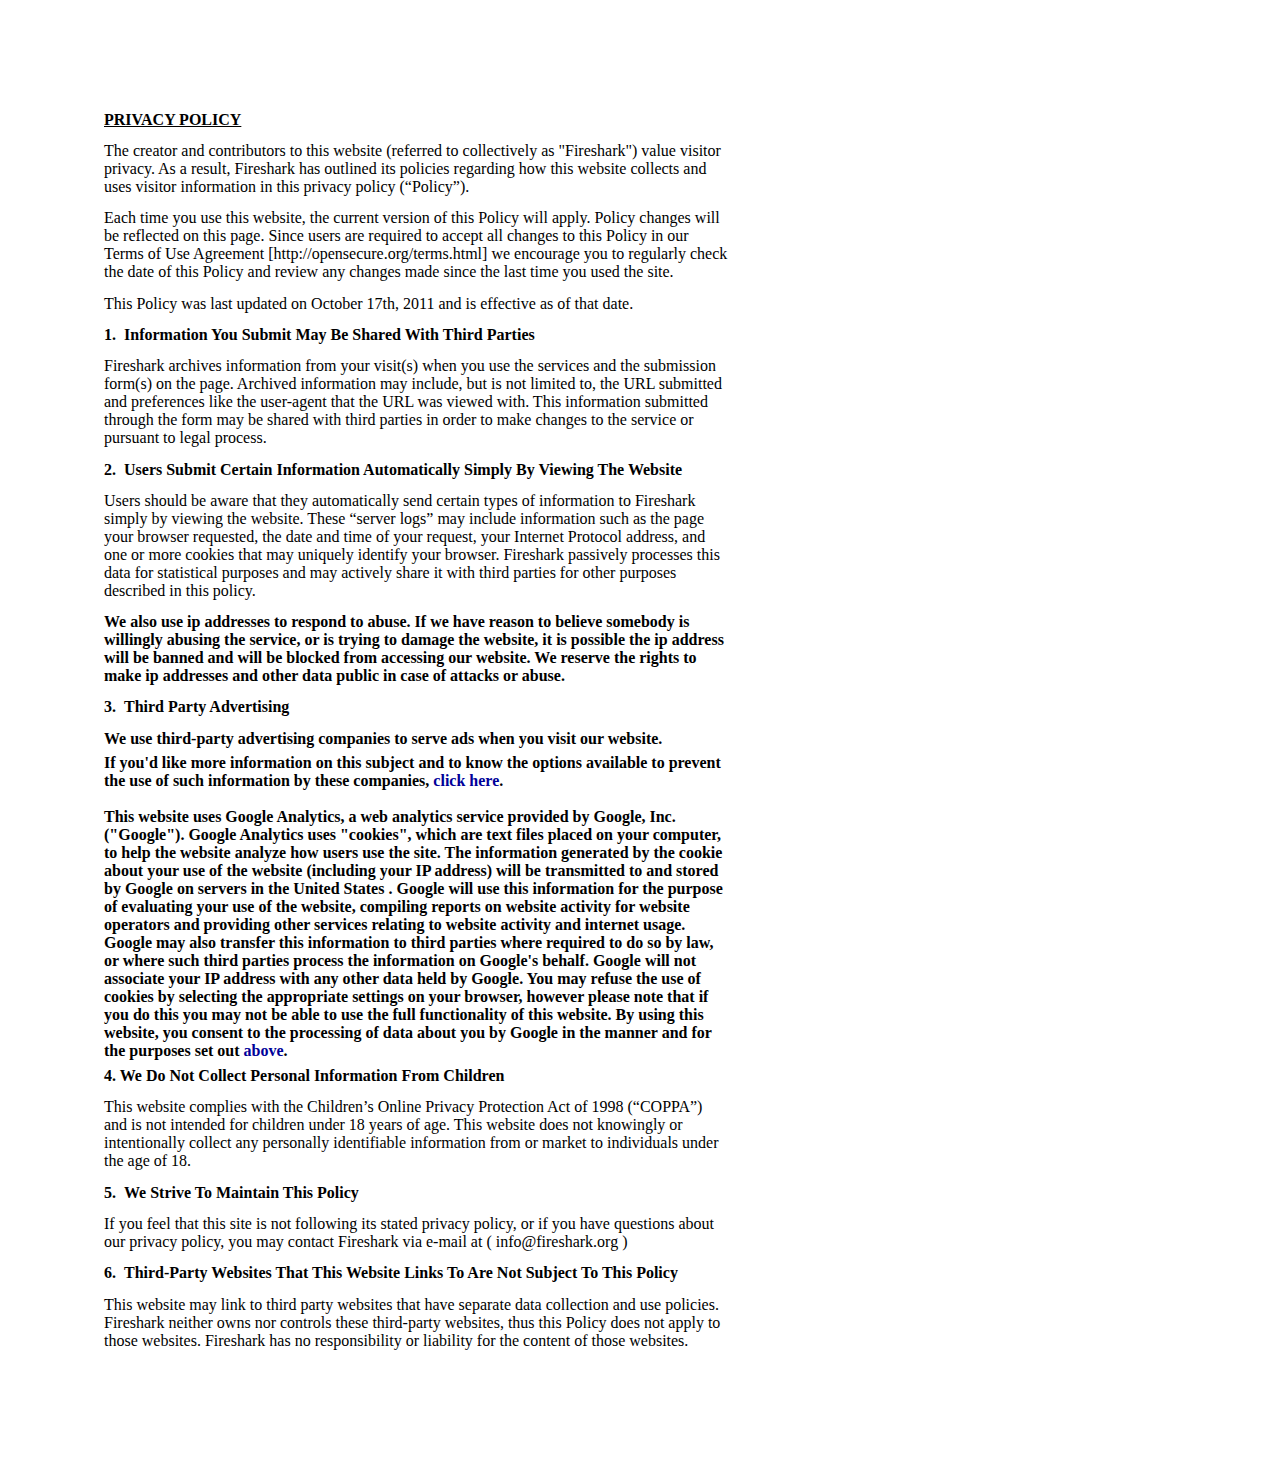
<file: web/www/privacy.html>
<style type="text/css">ol{margin:0;padding:0}p{margin:0}.c1{font-size:12pt;font-family:Times New Roman;font-weight:bold}.c3{width:468pt;background-color:#ffffff;padding:72pt 72pt 72pt 72pt}.c6{color:#000099;}.c2{padding-top:5pt;padding-bottom:5pt}.c5{color:inherit;text-decoration:inherit}.c4{font-size:12pt;font-family:Times New Roman}.c0{direction:ltr}.c7{text-decoration:underline}body{color:#000000;font-size:12pt;font-family:Times New Roman}h1{padding-top:12pt;line-height:1.0;text-align:center;color:#000000;font-size:16pt;font-family:Arial;font-weight:bold;padding-bottom:3pt}h2{padding-top:12pt;line-height:1.0;text-align:center;color:#000000;font-style:italic;font-size:14pt;font-family:Arial;font-weight:bold;padding-bottom:3pt}h3{padding-top:12pt;line-height:1.0;text-align:center;color:#000000;font-size:13pt;font-family:Arial;font-weight:bold;padding-bottom:3pt}h4{padding-top:12pt;line-height:1.0;text-align:center;color:#000000;font-size:14pt;font-family:Times New Roman;font-weight:bold;padding-bottom:3pt}h5{padding-top:12pt;line-height:1.0;text-align:center;color:#000000;font-style:italic;font-size:13pt;font-family:Times New Roman;font-weight:bold;padding-bottom:3pt}h6{padding-top:12pt;line-height:1.0;text-align:center;color:#000000;font-size:11pt;font-family:Times New Roman;font-weight:bold;padding-bottom:3pt}</style></head><body class="c3"><p class="c2 c0"><span class="c1 c7">PRIVACY POLICY</span></p><p class="c2 c0"><a href="#" name="id.47f5d9d5df95"></a><span class="c4">The creator and contributors to this website (referred to collectively as &quot;Fireshark&quot;) value visitor privacy. As a result, Fireshark has outlined its policies regarding how this website collects and uses visitor information in this privacy policy (&ldquo;Policy&rdquo;).</span></p><p class="c2 c0"><span class="c4">Each time you use this website, the current version of this Policy will apply. Policy changes will be reflected on this page. Since users are required to accept all changes to this Policy in our Terms of Use Agreemen</span><span>t [http://opensecure.org/terms.html]</span><span class="c4">&nbsp;we encourage you to regularly check the date of this Policy and review any changes made since the last time you used the site. </span></p><p class="c2 c0"><span class="c4">This Policy was last updated on October 17th, 2011 and is effective as of that date.</span></p><p class="c2 c0"><span class="c1">1. &nbsp;Information You Submit May Be Shared With Third Parties</span></p><p class="c2 c0"><span class="c4">Fireshark archives information from your visit(s) when you use the services and the submission form(s) on the page. Archived information may include, but is not limited to, the URL submitted and preferences like the user-agent that the URL was viewed with. This information submitted through the form may be shared with third parties in order to make changes to the service or pursuant to legal process. &nbsp;</span></p><p class="c0 c2"><span class="c1">2. &nbsp;Users Submit Certain Information Automatically Simply By Viewing The Website</span></p><p class="c2 c0"><span class="c4">Users should be aware that they automatically send certain types of information to Fireshark simply by viewing the website. These &ldquo;server logs&rdquo; may include information such as the page your browser requested, the date and time of your request, your Internet Protocol address, and one or more cookies that may uniquely identify your browser. Fireshark passively processes this data for statistical purposes and may actively share it with third parties for other purposes described in this policy. &nbsp;</span></p><p class="c2 c0"><span class="c1">We also use ip addresses to respond to abuse. If we have reason to believe somebody is willingly abusing the service, or is trying to damage the website, it is possible the ip address will be banned and will be blocked from accessing our website. We reserve the rights to make ip addresses and other data public in case of attacks or abuse.</span></p><p class="c2 c0"><span class="c1">3. &nbsp;Third Party Advertising</span></p><p class="c2 c0"><span class="c1">We use third-party advertising companies to serve ads when you visit our website.&nbsp;</span></p><p class="c0"><span class="c1">If you&#39;d like more information on this subject and to know the options available to prevent the use of such information by these companies,&nbsp;</span><span class="c1 c6"><a class="c5" href="http://www.google.com/privacy_ads.html">click here</a></span><span class="c1">.</span></p><p class="c0"><span class="c1"><br>This website uses Google Analytics, a web analytics service provided by Google, Inc. (&quot;Google&quot;). Google Analytics uses &quot;cookies&quot;, which are text files placed on your computer, to help the website analyze how users use the site. The information generated by the cookie about your use of the website (including your IP address) will be transmitted to and stored by Google on servers in the United States . Google will use this information for the purpose of evaluating your use of the website, compiling reports on website activity for website operators and providing other services relating to website activity and internet usage. Google may also transfer this information to third parties where required to do so by law, or where such third parties process the information on Google&#39;s behalf. Google will not associate your IP address with any other data held by Google. You may refuse the use of cookies by selecting the appropriate settings on your browser, however please note that if you do this you may not be able to use the full functionality of this website. By using this website, you consent to the processing of data about you by Google in the manner and for the purposes set out&nbsp;</span><span class="c1 c6"><a class="c5" href="http://www.google.com/privacy_ads.html">above</a></span><span class="c1">.</span></p><p class="c2 c0"><span class="c1">4. We Do Not Collect Personal Information From Children</span></p><p class="c2 c0"><span class="c4">This website complies with the Children&rsquo;s Online Privacy Protection Act of 1998 (&ldquo;COPPA&rdquo;) and is not intended for children under 18 years of age. This website does not knowingly or intentionally collect any personally identifiable information from or market to individuals under the age of 18. </span></p><p class="c2 c0"><span class="c1">5. &nbsp;We Strive To Maintain This Policy</span></p><p class="c2 c0"><span class="c4">If you feel that this site is not following its stated privacy policy, or if you have questions about our privacy policy, you may contact Fireshark via e-mail at ( </span><span>info@fireshark.org</span><span class="c4">&nbsp;)</span></p><p class="c2 c0"><span class="c1">6. &nbsp;Third-Party Websites That This Website Links To Are Not Subject To This Policy</span></p><p class="c2 c0"><span class="c4">This website may link to third party websites that have separate data collection and use policies. Fireshark neither owns nor controls these third-party websites, thus this Policy does not apply to those websites. Fireshark has no responsibility or liability for the content of those websites.</span></p>
</file>
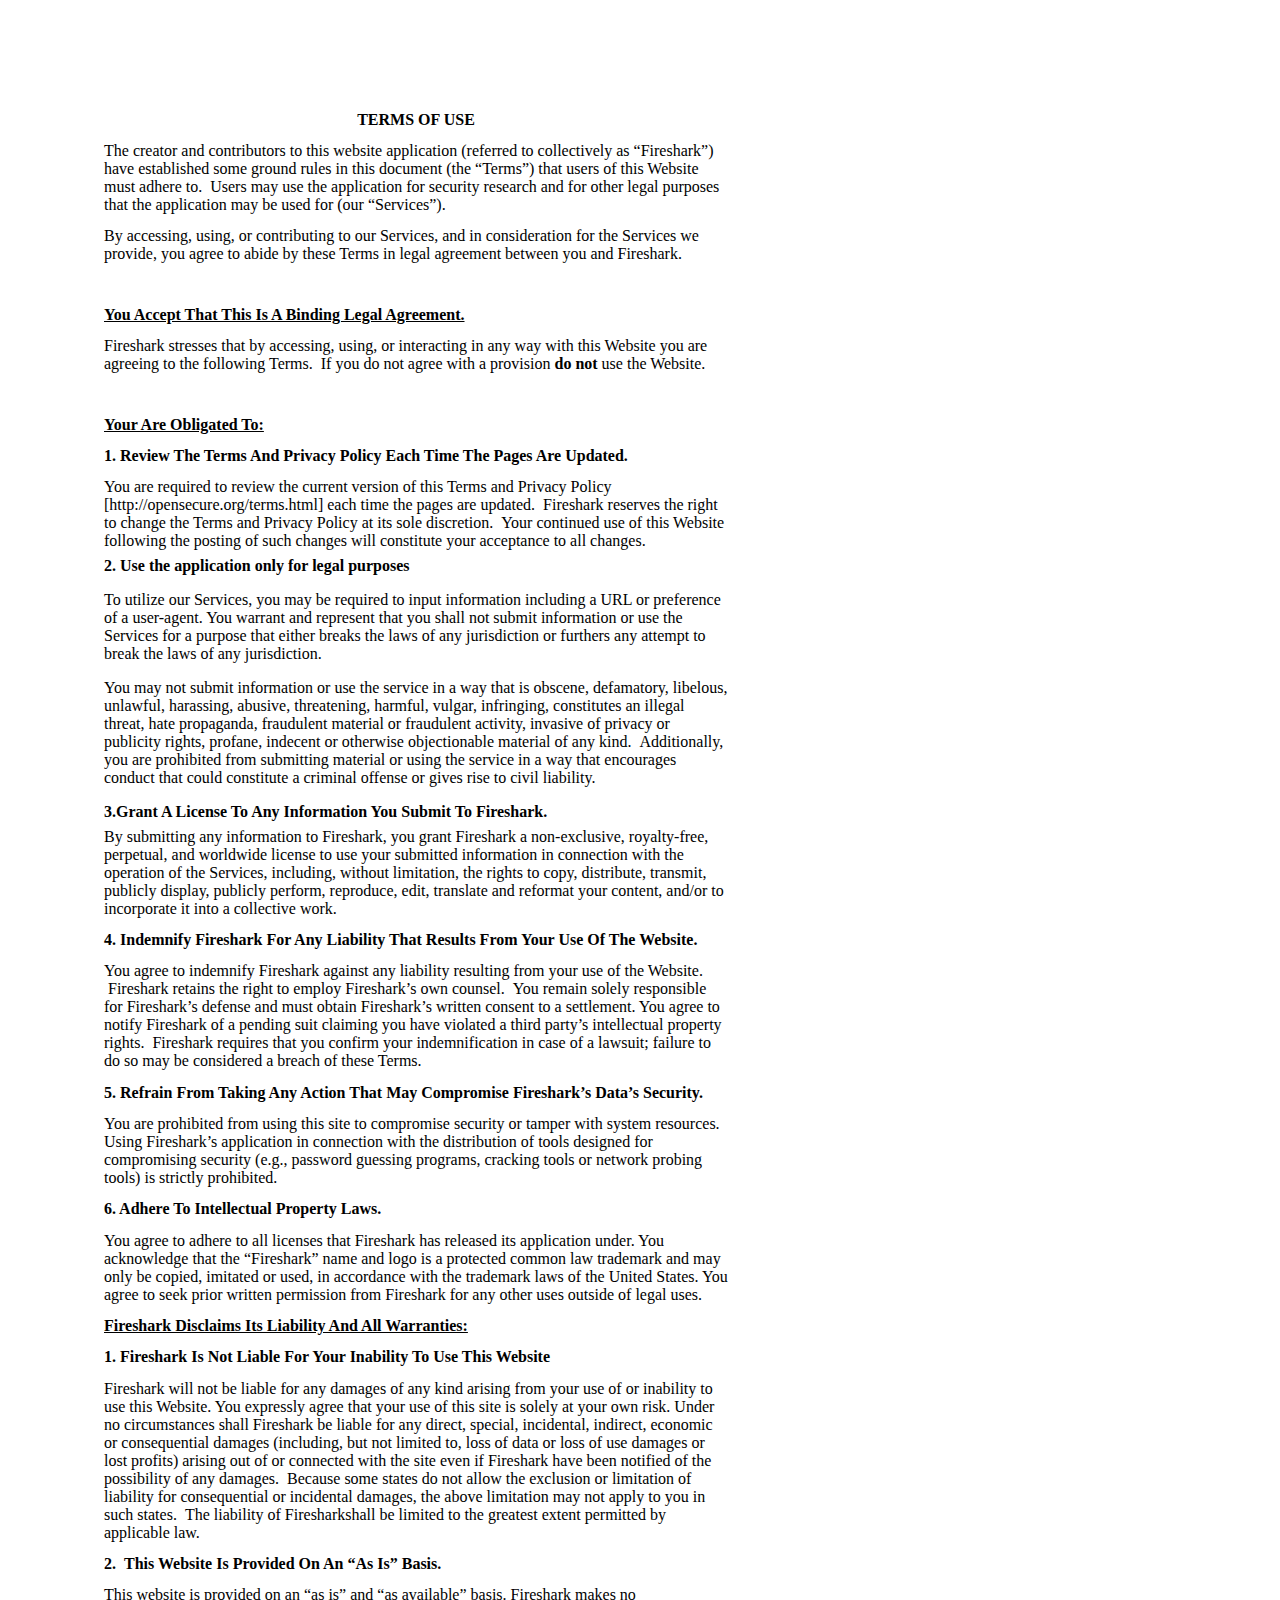
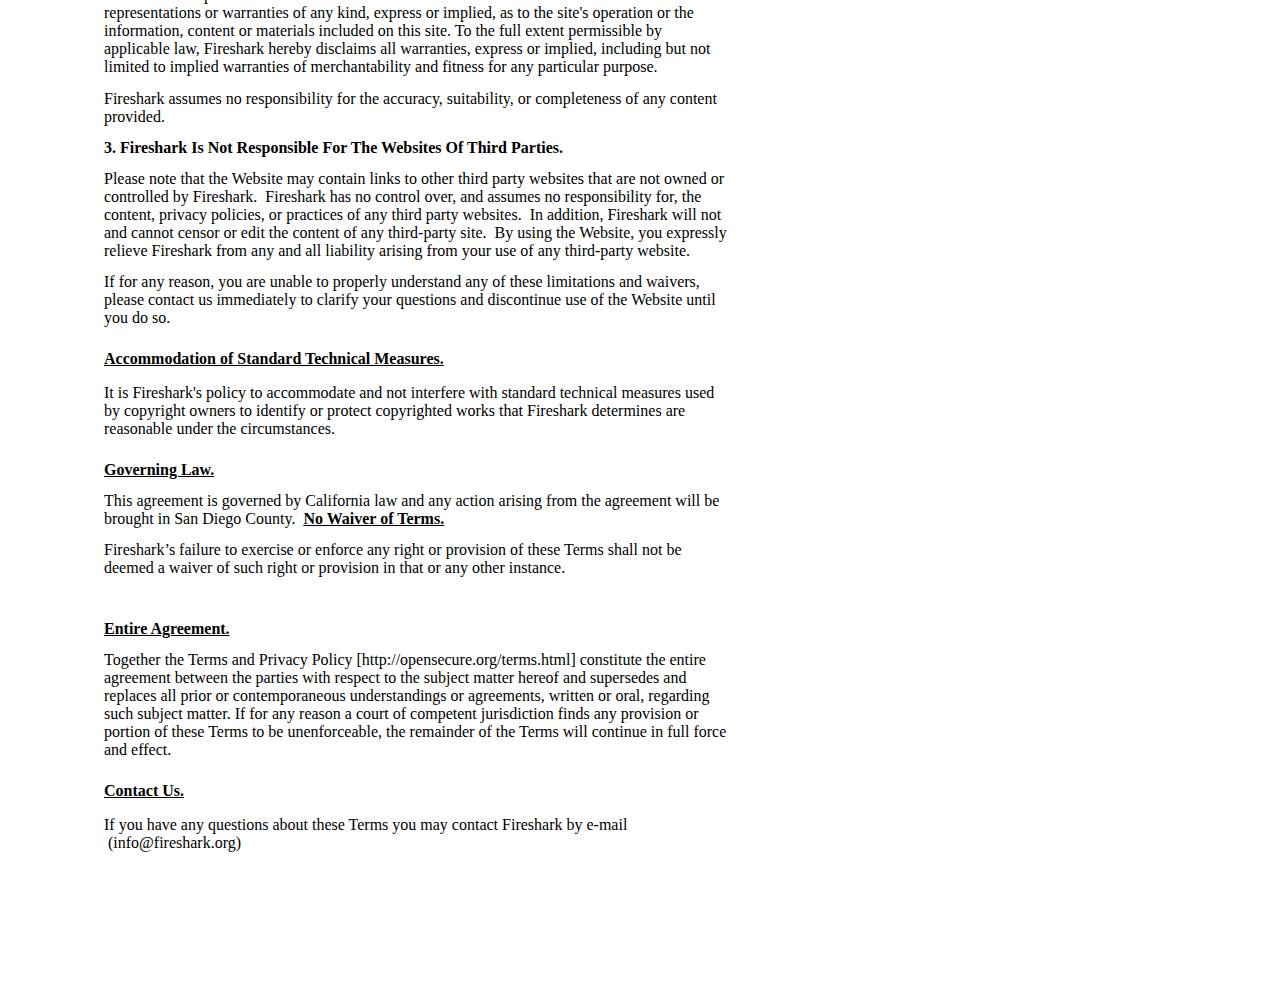
<file: web/www/terms.html>
<style type="text/css">ol{margin:0;padding:0}p{margin:0}.c0{padding-top:5pt;direction:ltr;padding-bottom:5pt}.c5{width:468pt;background-color:#ffffff;padding:72pt 72pt 72pt 72pt}.c1{font-size:12pt;font-family:Times New Roman;font-weight:bold}.c2{font-size:12pt;font-family:Times New Roman}.c8{padding-bottom:12pt}.c4{text-decoration:underline}.c3{direction:ltr}.c6{height:12pt}.c7{font-weight:bold}.c9{font-size:12pt}.c10{text-align:center}body{color:#000000;font-size:12pt;font-family:Times New Roman}h1{padding-top:12pt;line-height:1.0;text-align:left;color:#000000;font-size:16pt;font-family:Arial;font-weight:bold;padding-bottom:3pt}h2{padding-top:12pt;line-height:1.0;text-align:left;color:#000000;font-style:italic;font-size:14pt;font-family:Arial;font-weight:bold;padding-bottom:3pt}h3{padding-top:12pt;line-height:1.0;text-align:left;color:#000000;font-size:13pt;font-family:Arial;font-weight:bold;padding-bottom:3pt}h4{padding-top:12pt;line-height:1.0;text-align:left;color:#000000;font-size:14pt;font-family:Times New Roman;font-weight:bold;padding-bottom:3pt}h5{padding-top:12pt;line-height:1.0;text-align:left;color:#000000;font-style:italic;font-size:13pt;font-family:Times New Roman;font-weight:bold;padding-bottom:3pt}h6{padding-top:12pt;line-height:1.0;text-align:left;color:#000000;font-size:11pt;font-family:Times New Roman;font-weight:bold;padding-bottom:3pt}</style></head><body class="c5"><p class="c0 c10"><span class="c1">TERMS OF USE</span></p><p class="c0"><span class="c2">The creator and contributors to this website application (referred to collectively as &ldquo;Fireshark&rdquo;) have established some ground rules in this document (the &ldquo;Terms&rdquo;) that users of this Website must adhere to. &nbsp;Users may use the application for security research and for other legal purposes that the application may be used for (our &ldquo;Services&rdquo;).</span></p><p class="c0"><span class="c2">By accessing, using, or contributing to our Services, and in consideration for the Services we provide, you agree to abide by these Terms in legal agreement between you and Fireshark. </span></p><p class="c0 c6"><span class="c4 c7"></span></p><p class="c0"><span class="c1 c4">You Accept That This Is A Binding Legal Agreement.</span></p><p class="c0"><span class="c2">Fireshark stresses that by accessing, using, or interacting in any way with this Website you are agreeing to the following Terms. &nbsp;If you do not agree with a provision </span><span class="c1">do not</span><span class="c2">&nbsp;use the Website.</span></p><p class="c0 c6"><span class="c4 c7"></span></p><p class="c0"><span class="c1 c4">Your Are Obligated To:</span></p><p class="c0"><span class="c1">1. Review The Terms And Privacy Policy Each Time The Pages Are Updated.</span></p><p class="c0"><span class="c2">You are required to review the current version of this Terms and Privacy Policy [</span><span>http://opensecure.org/terms.html]</span><span class="c9">&nbsp;</span><span class="c2">each time the pages are updated. &nbsp;Fireshark reserves the right to change the Terms and Privacy Policy at its sole discretion. &nbsp;Your continued use of this Website following the posting of such changes will constitute your acceptance to all changes. </span></p><p class="c3"><span class="c7">2. Use the application only for legal purposes</span></p><p class="c3 c6"><span class="c7"></span></p><p class="c3"><span>To utilize our Services, you may be required to input information including a URL or preference of a user-agent. You warrant and represent that you shall not submit information or use the Services for a purpose that either breaks the laws of any jurisdiction or furthers any attempt to break the laws of any jurisdiction.</span></p><p class="c3 c6"><span></span></p><p class="c3"><span>You may not submit information or use the service in a way that is obscene, defamatory, libelous, unlawful, harassing, abusive, threatening, harmful, vulgar, infringing, constitutes an illegal threat, hate propaganda, fraudulent material or fraudulent activity, invasive of privacy or publicity rights, profane, indecent or otherwise objectionable material of any kind. &nbsp;Additionally, you are prohibited from submitting material or using the service in a way that encourages conduct that could constitute a criminal offense or gives rise to civil liability.</span></p><p class="c3 c6"><span></span></p><p class="c3"><span class="c7">3.Grant A License To Any Information You Submit To Fireshark.</span></p><p class="c0"><span class="c2">By submitting any information to Fireshark, you grant Fireshark a non-exclusive, royalty-free, perpetual, and worldwide license to use your submitted information in connection with the operation of the Services, including, without limitation, the rights to copy, distribute, transmit, publicly display, publicly perform, reproduce, edit, translate and reformat your content, and/or to incorporate it into a collective work.</span></p><p class="c0"><span class="c1">4. Indemnify Fireshark For Any Liability That Results From Your Use Of The Website.</span></p><p class="c0"><span class="c2">You agree to indemnify Fireshark against any liability resulting from your use of the Website. &nbsp;Fireshark retains the right to employ Fireshark&rsquo;s own counsel. &nbsp;You remain solely responsible for Fireshark&rsquo;s defense and must obtain Fireshark&rsquo;s written consent to a settlement. You agree to notify Fireshark of a pending suit claiming you have violated a third party&rsquo;s intellectual property rights. &nbsp;Fireshark requires that you confirm your indemnification in case of a lawsuit; failure to do so may be considered a breach of these Terms.</span></p><p class="c0"><span class="c1">5. Refrain From Taking Any Action That May Compromise Fireshark&rsquo;s Data&rsquo;s Security.</span></p><p class="c0"><span class="c2">You are prohibited from using this site to compromise security or tamper with system resources. Using Fireshark&rsquo;s application in connection with the distribution of tools designed for compromising security (e.g., password guessing programs, cracking tools or network probing tools) is strictly prohibited.</span></p><p class="c0"><span class="c1">6. Adhere To Intellectual Property Laws.</span></p><p class="c0"><span class="c2">You agree to adhere to all licenses that Fireshark has released its application under. You acknowledge that the &ldquo;Fireshark&rdquo; name and logo is a protected common law trademark and may only be copied, imitated or used, in accordance with the trademark laws of the United States. You agree to seek prior written permission from Fireshark for any other uses outside of legal uses.</span></p><p class="c0"><span class="c1 c4">Fireshark Disclaims Its Liability And All Warranties:</span></p><p class="c0"><span class="c1">1. Fireshark Is Not Liable For Your Inability To Use This Website</span></p><p class="c0"><span class="c2">Fireshark will not be liable for any damages of any kind arising from your use of or inability to use this Website. You expressly agree that your use of this site is solely at your own risk. Under no circumstances shall Fireshark be liable for any direct, special, incidental, indirect, economic or consequential damages (including, but not limited to, loss of data or loss of use damages or lost profits) arising out of or connected with the site even if Fireshark have been notified of the possibility of any damages. &nbsp;Because some states do not allow the exclusion or limitation of liability for consequential or incidental damages, the above limitation may not apply to you in such states. &nbsp;The liability of Firesharkshall be limited to the greatest extent permitted by applicable law.</span></p><p class="c0"><span class="c1">2. &nbsp;This Website Is Provided On An &ldquo;As Is&rdquo; Basis.</span></p><p class="c0"><span class="c2">This website is provided on an &ldquo;as is&rdquo; and &ldquo;as available&rdquo; basis. Fireshark makes no representations or warranties of any kind, express or implied, as to the site&#39;s operation or the information, content or materials included on this site. To the full extent permissible by applicable law, Fireshark hereby disclaims all warranties, express or implied, including but not limited to implied warranties of merchantability and fitness for any particular purpose.</span></p><p class="c0"><span class="c2">Fireshark assumes no responsibility for the accuracy, suitability, or completeness of any content provided.</span></p><p class="c0"><span class="c1">3. Fireshark Is Not Responsible For The Websites Of Third Parties.</span></p><p class="c0"><span class="c2">Please note that the Website may contain links to other third party websites that are not owned or controlled by Fireshark. &nbsp;Fireshark has no control over, and assumes no responsibility for, the content, privacy policies, or practices of any third party websites. &nbsp;In addition, Fireshark will not and cannot censor or edit the content of any third-party site. &nbsp;By using the Website, you expressly relieve Fireshark from any and all liability arising from your use of any third-party website.</span></p><p class="c0"><span class="c2">If for any reason, you are unable to properly understand any of these limitations and waivers, please contact us immediately to clarify your questions and discontinue use of the Website until you do so.</span></p><p class="c3 c6"><span class="c2"></span></p><a href="#" name="id.613cdf624432"></a><p class="c3"><span class="c4 c7">Accommodation of Standard Technical Measures.</span></p><p class="c3 c6"><span class="c4 c7"></span></p><p class="c3"><span>It is Fireshark&#39;s policy to accommodate and not interfere with standard technical measures used by copyright owners to identify or protect copyrighted works that Fireshark determines are reasonable under the circumstances.</span></p><p class="c3 c6"><span></span></p><p class="c0"><span class="c1 c4">Governing Law.</span></p><p class="c0"><span class="c2">This agreement is governed by California law and any action arising from the agreement will be brought in San Diego County. &nbsp;</span><span class="c1 c4">No Waiver of Terms.</span></p><p class="c0"><span class="c2">Fireshark&rsquo;s failure to exercise or enforce any right or provision of these Terms shall not be deemed a waiver of such right or provision in that or any other instance.</span></p><p class="c0 c6"><span class="c4 c7"></span></p><p class="c0"><span class="c1 c4">Entire Agreement.</span></p><p class="c0"><span class="c2">Together the Terms and Privacy Policy</span><span>&nbsp;[</span><span>http://opensecure.org/terms.html]</span><span>&nbsp;</span><span class="c2">constitute the entire agreement between the parties with respect to the subject matter hereof and supersedes and replaces all prior or contemporaneous understandings or agreements, written or oral, regarding such subject matter. If for any reason a court of competent jurisdiction finds any provision or portion of these Terms to be unenforceable, the remainder of the Terms will continue in full force and effect.</span></p><p class="c3 c6"><span class="c2"></span></p><p class="c3"><span class="c4 c7">Contact Us.</span></p><p class="c3 c6"><span class="c4 c7"></span></p><p class="c3 c8"><span class="c2">If you have any questions about these Terms you may contact Fireshark by e-mail </span><span>&nbsp;(info@fireshark.org</span><span class="c2">)</span></p><p class="c3 c6"><span class="c2"></span></p>
</file>
